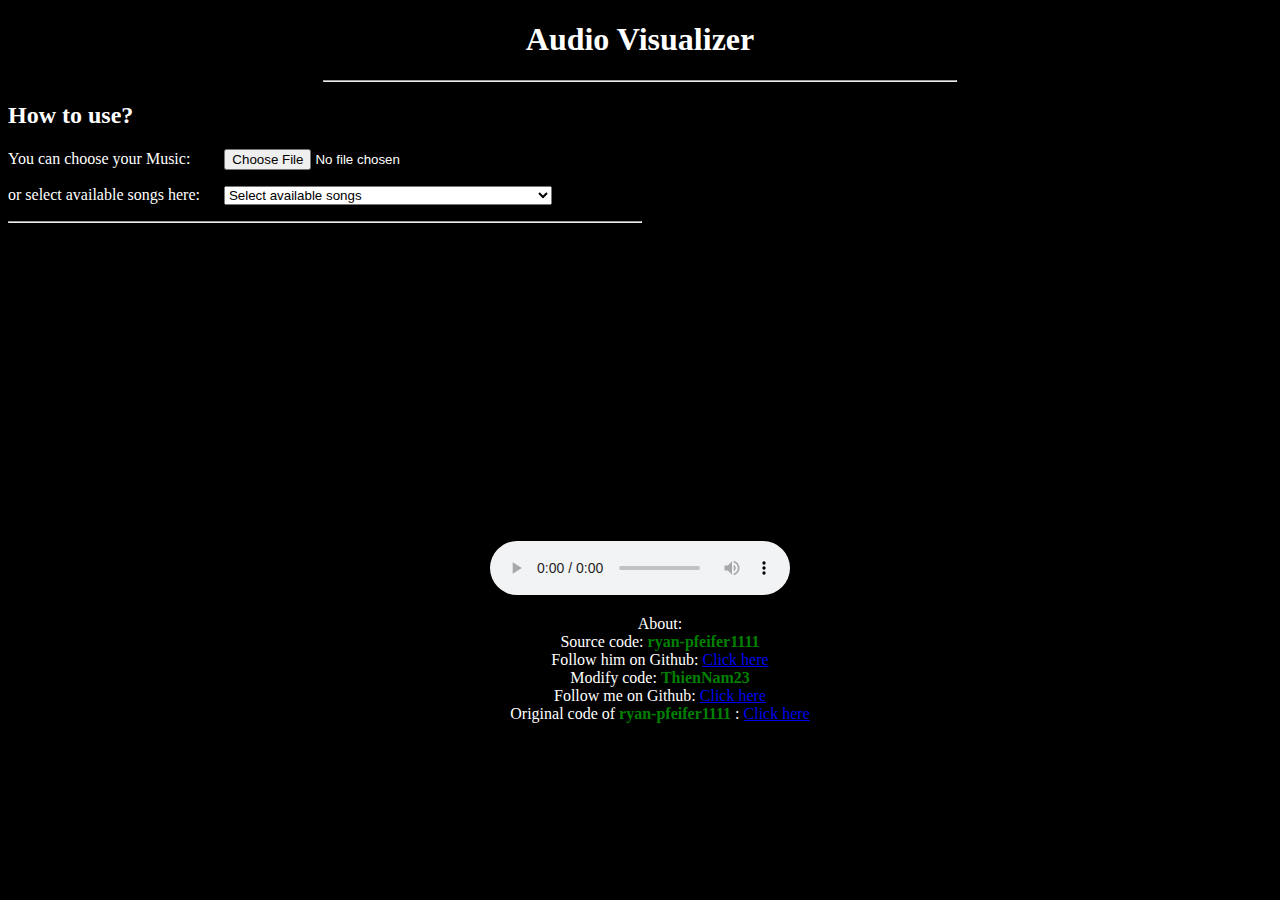
<file: HTML/AudioVisualizer.html>
<!DOCTYPE html>
<html lang="en">
<head>
    <meta charset="UTF-8">
    <meta name="viewport" content="width=device-width, initial-scale=1, shrink-to-fit=no">
    <meta http-equiv="X-UA-Compatible" content="ie=edge">
    <title> ThienNam | Audio Visualizer </title>
    <link href="../CSS/AudioVisualizer.css" rel="stylesheet" type="text/css">
    </head>
<body onload="initialize()">
    <h1> Audio Visualizer </h1>
    <hr width="50%" />
    <div id="menu">
        <h2> How to use? </h2>
        <p> You can choose your Music:
            <input id="audioFile" type="file" accept="Audio/*" capture/>
            <span id="msg1"> Playing ... </span>
        </p>
        <p> or select available songs here: 
            <select id="musicSelect" onchange="changeMusic()" >
                <option value="0"> Select available songs </option>
                <option value="1"> Kirara Magic & Yirokos - Chrono [Diversity Release] </option>
                <option value="2"> Panda Eyes - Euphoria [Diversity Release] </option>
                <option value="3"> Sansa Lala - Kayaz </option>
                <option value="4"> Feint - Vagrant (ft. Veela) [Diversity Release] </option>
                <option value="5"> PIKASONIC - Lost </option>
                <option value="6"> Feint - Words (ft. Laura Brehm) [Diversity Release] </option>
            </select>
            <span id="msg2"> Playing ... </span>
        </p>
        <hr align="left" width="50%" />
    </div>
    <canvas id="cnv1" width="512" height="300"></canvas>
    <audio crossorigin="anonymous" id="audio" allow="autoplay" controls ></audio>
    <script src="../JavaScript/AudioVisualizer.js"></script>
    <ul>
        <li> About: </li>
        <li> Source code: <strong style="color: green;"> ryan-pfeifer1111 </strong></li>
        <li> Follow him on Github: <a href="https://github.com/ryan-pfeifer1111" target="_blank"> Click here </a></li>
        <li> Modify code: <strong style="color: green;"> ThienNam23 </strong></li>
        <li> Follow me on Github: <a href="https://github.com/ThienNam23" target="_blank"> Click here </a></li>
        <li> Original code of <strong style="color: green;"> ryan-pfeifer1111 </strong> : <a href="https://github.com/ryan-pfeifer1111/SoundVisualizer" target="_blank"> Click here </a></li>
    </ul>
    </body>
</html>
</file>
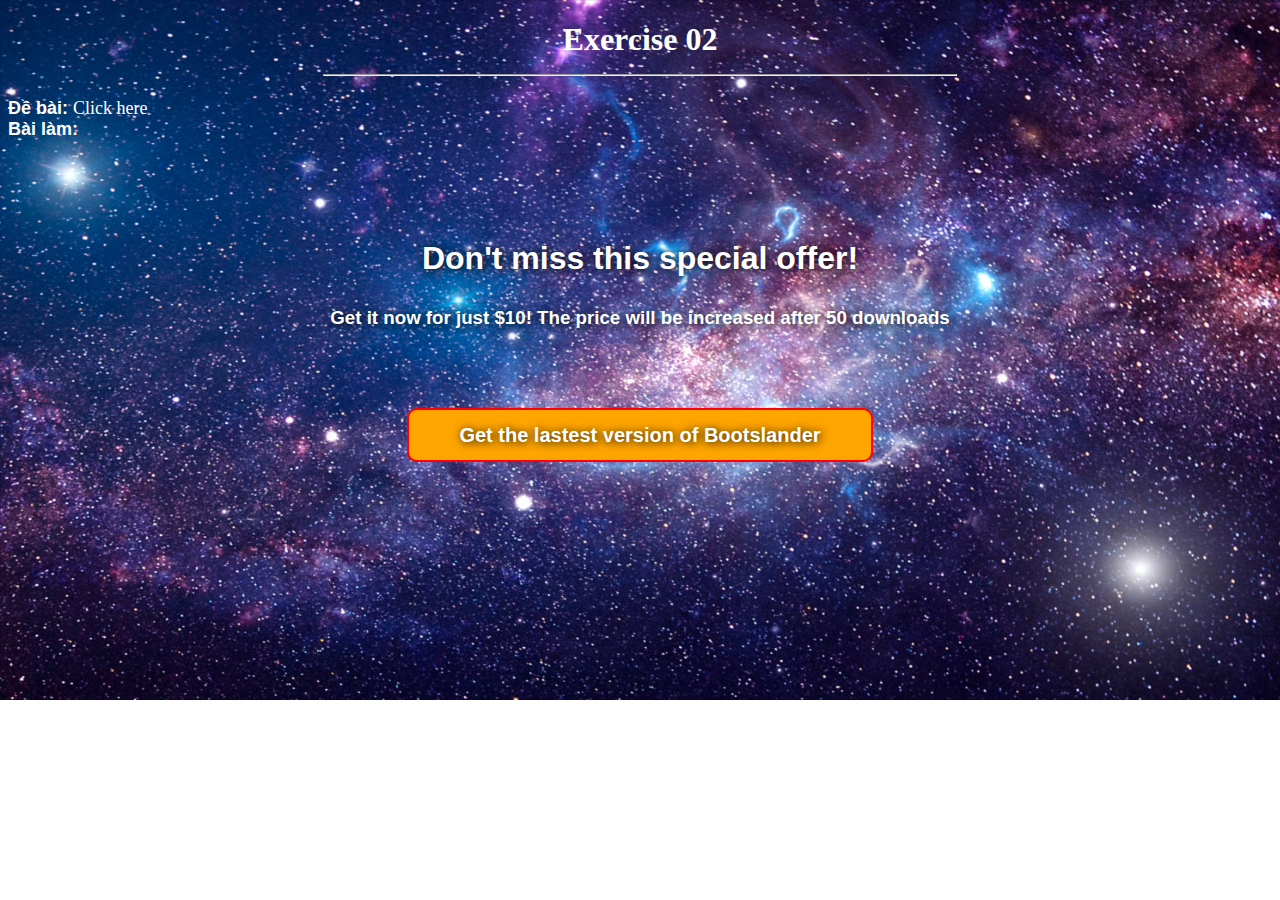
<file: HTML/Exercise_02.html>
<!DOCTYPE HTML>
<html>
	<head> 
		<title> Thiên Nam | HTML Basics | Exercise 02 </title>
		<meta charset="UTF-8">
		<link href="../CSS/Exercise_02.css" rel="stylesheet" type="text/css">
		<!-- <link rel="shortcut icon" type="image/png" href="favicon.png"/> cái này để thêm icon trên tab cho web -->
	</head>
	<body>
		<div id="header">
			<h1 id="begin"><strong> Exercise 02 <hr width="50%" /></strong></h1>
			<p> 
				Đề bài: <a href="https://hocwebchuan.com/exercises/html-html5/html_basic02.php" target="_blank" title="Click để xem đi :v" /> Click here </a>
				<br /> Bài làm:
			</p>
		</div>
		<div id="bailam">
			<h1> Don't miss this special offer! </h1>
			<h3> Get it now for just $10! The price will be increased after 50 downloads </h3>
			<a href="https://thiennam23.github.io/ThienNam/HTML/Exercise_01.html" target="_blank" title="Go now!"> Get the lastest version of Bootslander </a>
		</div>
	</body>
</html>
</file>
<file: CSS/AudioVisualizer.css>
body {
    background: black;
    color: white;
    text-align: center;
}

#menu {
    text-align: left;
    margin-top: 0px;
    margin-bottom: 0px;
}

#block{
    margin-top: 20px;
}

#audioFile{
    position: relative;
    left: 30px;
    width: 330px;
    display: inline-block;
}
#musicSelect{
    position: relative;
    left: 20px;
}
#cnv1 {
    display: block;
    margin-bottom: 10px;
    margin: auto;
    margin-bottom: 10px;
}

#msg1{
    position: relative;
    left: 45px;
    display: none;
    color: magenta;
}

#msg2{
    display: none;
    color: magenta;
    position: relative;
    left: 34px;
}

li {
    list-style-type: none;
}
</file>
<file: CSS/Exercise_02.css>
body {
	background-image: url("../Img/Exercise_02_galaxy.png");
	background-size: 1375px 700px;
	background-attachment: scroll;
	background-repeat: no-repeat;
}

#begin {
	color: white;
	text-align: center;
	font-family: Agency FB;
}

p {
	font-size: 18px;
	font-family: Arial, sans-serif;
	font-weight: bold;
	color: white;
}

p a {
	text-decoration: none;
	color: white;
	font-family: "Algerian Regular";
	font-weight: lighter;
}

p a:hover {
	color: yellow;
}
#bailam {
	text-align: center;
	color: white;
	font-family: Arial, sans-serif;
	text-shadow: 1px 1px 10px #000;
}

#bailam h1 {
	 margin-top: 100px;
 }
 
#bailam h3 {
	 margin-top: 30px;
 }
 
#bailam a {
	 display: inline-block;
	 margin: 60px 0px;
	 height: 50px;
	 padding: 0px 50px;
	 background-color: orange;
	 border-radius: 10px;
	 line-height: 50px;
	 text-decoration: none;
	 font-weight: bold;
	 font-size: 20px;
	 color: white;
	 border: 2px solid red;
	 transition: 0.3s;
 }
 
#bailam a:hover{
	 background-color: #31B404;
	 color: #FE2EF7;
 }
</file>
